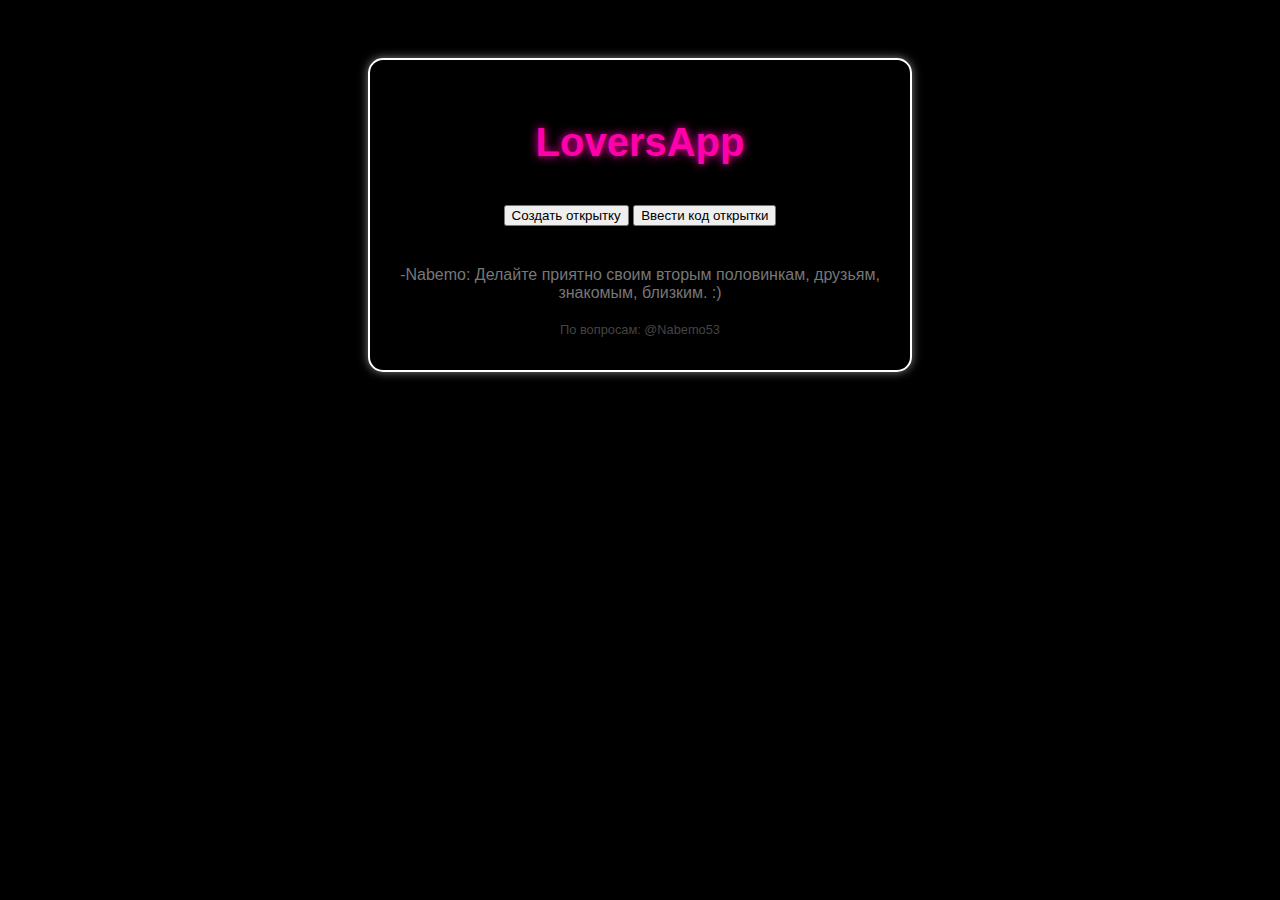
<file: public/index.html>
<!DOCTYPE html>
<html>
<head>
    <title>LoversApp</title>
    <link rel="stylesheet" href="css/styles.css">
    <meta name="viewport" content="width=device-width, initial-scale=1.0">
    <script src="https://telegram.org/js/telegram-web-app.js"></script>
</head>
<body>
    <div class="container">
        <h1 class="title">LoversApp</h1>
        <div class="buttons">
            <button id="createBtn" class="btn pink-glow">Создать открытку</button>
            <button id="openBtn" class="btn">Ввести код открытки</button>
        </div>
        <p class="comment">-Nabemo: Делайте приятно своим вторым половинкам, друзьям, знакомым, близким. :)</p>
        <p class="support">По вопросам: @Nabemo53</p>
    </div>
    <script src="js/app.js"></script>
</body>
</html>
</file>
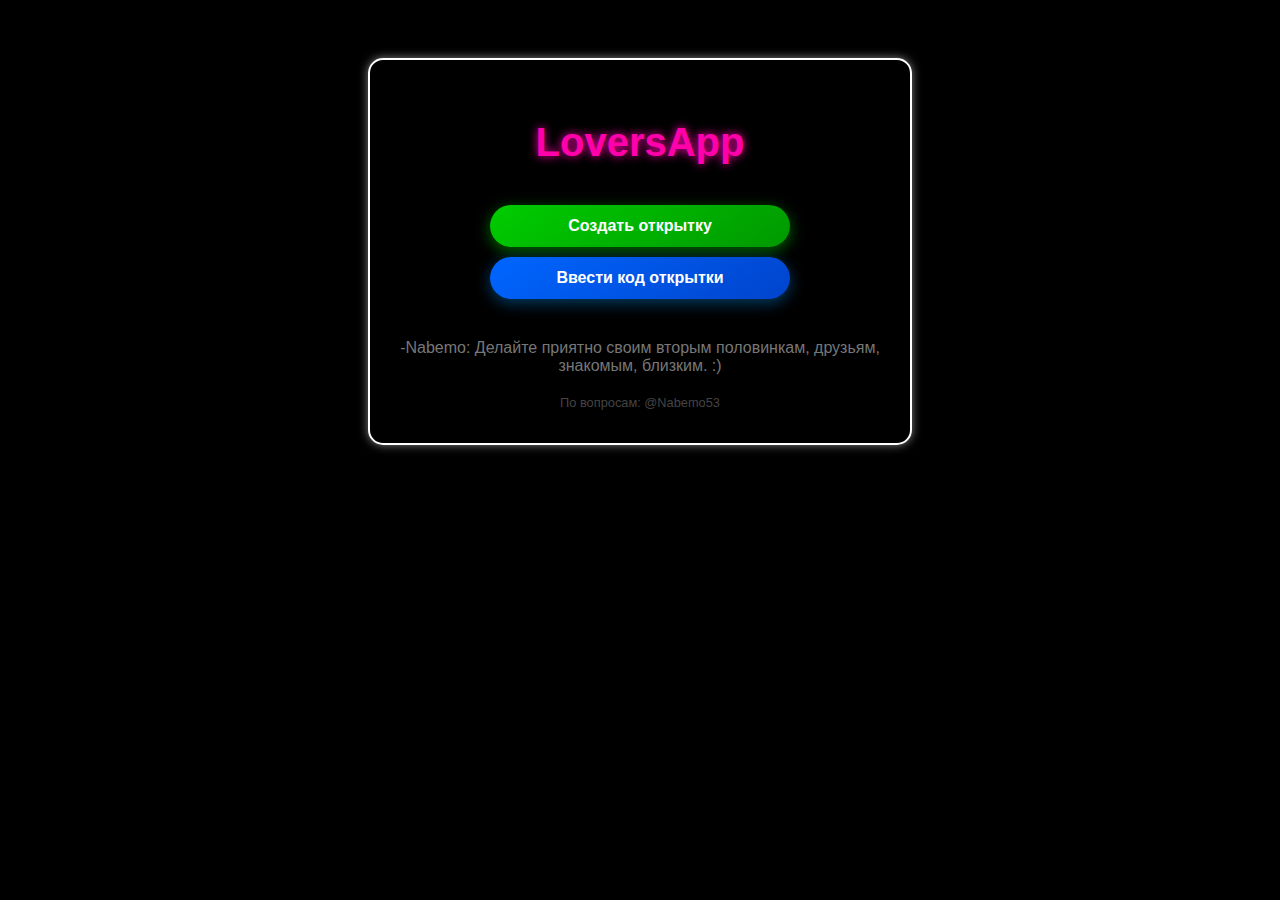
<file: LoversApp/public/index.html>
<!DOCTYPE html>
<html>
<head>
    <title>LoversApp</title>
    <link rel="stylesheet" href="css/styles.css">
    <meta name="viewport" content="width=device-width, initial-scale=1.0">
    <script src="https://telegram.org/js/telegram-web-app.js"></script>
</head>
<body>
    <!-- Белые падающие частицы будут созданы скриптом -->
    <div class="container">
        <h1 class="title">LoversApp</h1>
        <div class="buttons">
            <button id="createBtn" class="btn-create">Создать открытку</button>
            <button id="openBtn" class="btn-code">Ввести код открытки</button>
        </div>
        <p class="comment">-Nabemo: Делайте приятно своим вторым половинкам, друзьям, знакомым, близким. :)</p>
        <p class="support">По вопросам: @Nabemo53</p>
    </div>
    <script src="js/app.js"></script>
</body>
</html>
</file>
<file: public/css/styles.css>
/* Основные стили */
body {
    background-color: #000;
    color: #fff;
    font-family: 'Arial', sans-serif;
    text-align: center;
    padding: 20px;
    overflow: hidden;
    position: relative;
}

/* Белые падающие частицы (фон) */
.particle {
    position: absolute;
    background: white;
    border-radius: 50%;
    pointer-events: none;
    opacity: 0.6;
}

/* Контур с мерцанием */
.container {
    border: 2px solid white;
    border-radius: 15px;
    padding: 20px;
    max-width: 500px;
    margin: 30px auto;
    position: relative;
    animation: glow 2s infinite alternate;
    box-shadow: 0 0 10px rgba(255, 255, 255, 0.5);
    background-color: rgba(0, 0, 0, 0.7);
}

@keyframes glow {
    from {
        box-shadow: 0 0 5px white;
    }
    to {
        box-shadow: 0 0 20px white, 0 0 30px white;
    }
}

/* Кнопка "Создать открытку" (зелёная с подсветкой) */
.btn-create {
    background: #00aa00;
    color: white;
    border: none;
    padding: 15px 30px;
    margin: 10px auto;
    border-radius: 25px;
    font-size: 1rem;
    cursor: pointer;
    width: 80%;
    max-width: 300px;
    display: block;
    box-shadow: 0 0 15px #00ff00;
    animation: pulse-green 1.5s infinite alternate;
}

@keyframes pulse-green {
    from {
        box-shadow: 0 0 5px #00ff00;
    }
    to {
        box-shadow: 0 0 20px #00ff00;
    }
}

/* Кнопка "Ввести код" (синяя с подсветкой) */
.btn-code {
    background: #0066ff;
    color: white;
    border: none;
    padding: 15px 30px;
    margin: 10px auto;
    border-radius: 25px;
    font-size: 1rem;
    cursor: pointer;
    width: 80%;
    max-width: 300px;
    display: block;
    box-shadow: 0 0 15px #0099ff;
    animation: pulse-blue 1.5s infinite alternate;
}

@keyframes pulse-blue {
    from {
        box-shadow: 0 0 5px #0099ff;
    }
    to {
        box-shadow: 0 0 20px #0099ff;
    }
}

/* Остальные стили остаются прежними */
.title {
    color: #ff00aa;
    text-shadow: 0 0 10px #ff00aa;
    font-weight: bold;
    font-size: 2.5rem;
    margin: 40px 0;
}

.comment {
    color: #777;
    margin-top: 40px;
}

.support {
    color: #444;
    font-size: 0.8rem;
    margin-top: 20px;
}

/* Эффекты */
@keyframes float {
    0% { transform: translateY(0) rotate(0deg); opacity: 1; }
    100% { transform: translateY(-1000px) rotate(720deg); opacity: 0; }
}

.heart-fall {
    position: absolute;
    font-size: 24px;
    animation: float 5s infinite linear;
    pointer-events: none;
    user-select: none;
    z-index: 1000;
}

/* Конструктор */
.tool-btn {
    background: #444;
    color: white;
    border: none;
    padding: 10px 15px;
    border-radius: 8px;
    cursor: pointer;
    font-size: 14px;
    transition: all 0.3s;
}

.tool-btn:hover {
    background: #555;
    transform: scale(1.05);
}

.btn-create {
    background: linear-gradient(145deg, #00cc00, #009900);
    color: white;
    border: none;
    padding: 12px 25px;
    border-radius: 30px;
    font-size: 16px;
    font-weight: bold;
    cursor: pointer;
    box-shadow: 0 4px 15px rgba(0, 255, 0, 0.4);
    transition: all 0.3s;
}

.btn-create:hover {
    transform: scale(1.05);
    box-shadow: 0 6px 20px rgba(0, 255, 0, 0.6);
}

.btn-code {
    background: linear-gradient(145deg, #0066ff, #0044cc);
    color: white;
    border: none;
    padding: 12px 25px;
    border-radius: 30px;
    font-size: 16px;
    font-weight: bold;
    cursor: pointer;
    box-shadow: 0 4px 15px rgba(0, 153, 255, 0.4);
    transition: all 0.3s;
}

.btn-code:hover {
    transform: scale(1.05);
    box-shadow: 0 6px 20px rgba(0, 153, 255, 0.6);
}

/* Анимация падающих сердечек */
@keyframes heart-fall {
    0% { transform: translateY(-50px) rotate(0deg); opacity: 1; }
    100% { transform: translateY(500px) rotate(360deg); opacity: 0; }
}
</file>
<file: LoversApp/public/css/styles.css>
/* Основные стили */
body {
    background-color: #000;
    color: #fff;
    font-family: 'Arial', sans-serif;
    text-align: center;
    padding: 20px;
    overflow: hidden;
    position: relative;
}

/* Белые падающие частицы (фон) */
.particle {
    position: absolute;
    background: white;
    border-radius: 50%;
    pointer-events: none;
    opacity: 0.6;
}

/* Контур с мерцанием */
.container {
    border: 2px solid white;
    border-radius: 15px;
    padding: 20px;
    max-width: 500px;
    margin: 30px auto;
    position: relative;
    animation: glow 2s infinite alternate;
    box-shadow: 0 0 10px rgba(255, 255, 255, 0.5);
    background-color: rgba(0, 0, 0, 0.7);
}

@keyframes glow {
    from {
        box-shadow: 0 0 5px white;
    }
    to {
        box-shadow: 0 0 20px white, 0 0 30px white;
    }
}

/* Кнопка "Создать открытку" (зелёная с подсветкой) */
.btn-create {
    background: #00aa00;
    color: white;
    border: none;
    padding: 15px 30px;
    margin: 10px auto;
    border-radius: 25px;
    font-size: 1rem;
    cursor: pointer;
    width: 80%;
    max-width: 300px;
    display: block;
    box-shadow: 0 0 15px #00ff00;
    animation: pulse-green 1.5s infinite alternate;
}

@keyframes pulse-green {
    from {
        box-shadow: 0 0 5px #00ff00;
    }
    to {
        box-shadow: 0 0 20px #00ff00;
    }
}

/* Кнопка "Ввести код" (синяя с подсветкой) */
.btn-code {
    background: #0066ff;
    color: white;
    border: none;
    padding: 15px 30px;
    margin: 10px auto;
    border-radius: 25px;
    font-size: 1rem;
    cursor: pointer;
    width: 80%;
    max-width: 300px;
    display: block;
    box-shadow: 0 0 15px #0099ff;
    animation: pulse-blue 1.5s infinite alternate;
}

@keyframes pulse-blue {
    from {
        box-shadow: 0 0 5px #0099ff;
    }
    to {
        box-shadow: 0 0 20px #0099ff;
    }
}

/* Остальные стили остаются прежними */
.title {
    color: #ff00aa;
    text-shadow: 0 0 10px #ff00aa;
    font-weight: bold;
    font-size: 2.5rem;
    margin: 40px 0;
}

.comment {
    color: #777;
    margin-top: 40px;
}

.support {
    color: #444;
    font-size: 0.8rem;
    margin-top: 20px;
}

/* Эффекты */
@keyframes float {
    0% { transform: translateY(0) rotate(0deg); opacity: 1; }
    100% { transform: translateY(-1000px) rotate(720deg); opacity: 0; }
}

.heart-fall {
    position: absolute;
    font-size: 24px;
    animation: float 5s infinite linear;
    pointer-events: none;
    user-select: none;
    z-index: 1000;
}

/* Конструктор */
.tool-btn {
    background: #444;
    color: white;
    border: none;
    padding: 10px 15px;
    border-radius: 8px;
    cursor: pointer;
    font-size: 14px;
    transition: all 0.3s;
}

.tool-btn:hover {
    background: #555;
    transform: scale(1.05);
}

.btn-create {
    background: linear-gradient(145deg, #00cc00, #009900);
    color: white;
    border: none;
    padding: 12px 25px;
    border-radius: 30px;
    font-size: 16px;
    font-weight: bold;
    cursor: pointer;
    box-shadow: 0 4px 15px rgba(0, 255, 0, 0.4);
    transition: all 0.3s;
}

.btn-create:hover {
    transform: scale(1.05);
    box-shadow: 0 6px 20px rgba(0, 255, 0, 0.6);
}

.btn-code {
    background: linear-gradient(145deg, #0066ff, #0044cc);
    color: white;
    border: none;
    padding: 12px 25px;
    border-radius: 30px;
    font-size: 16px;
    font-weight: bold;
    cursor: pointer;
    box-shadow: 0 4px 15px rgba(0, 153, 255, 0.4);
    transition: all 0.3s;
}

.btn-code:hover {
    transform: scale(1.05);
    box-shadow: 0 6px 20px rgba(0, 153, 255, 0.6);
}

/* Анимация падающих сердечек */
@keyframes heart-fall {
    0% { transform: translateY(-50px) rotate(0deg); opacity: 1; }
    100% { transform: translateY(500px) rotate(360deg); opacity: 0; }
}
</file>
